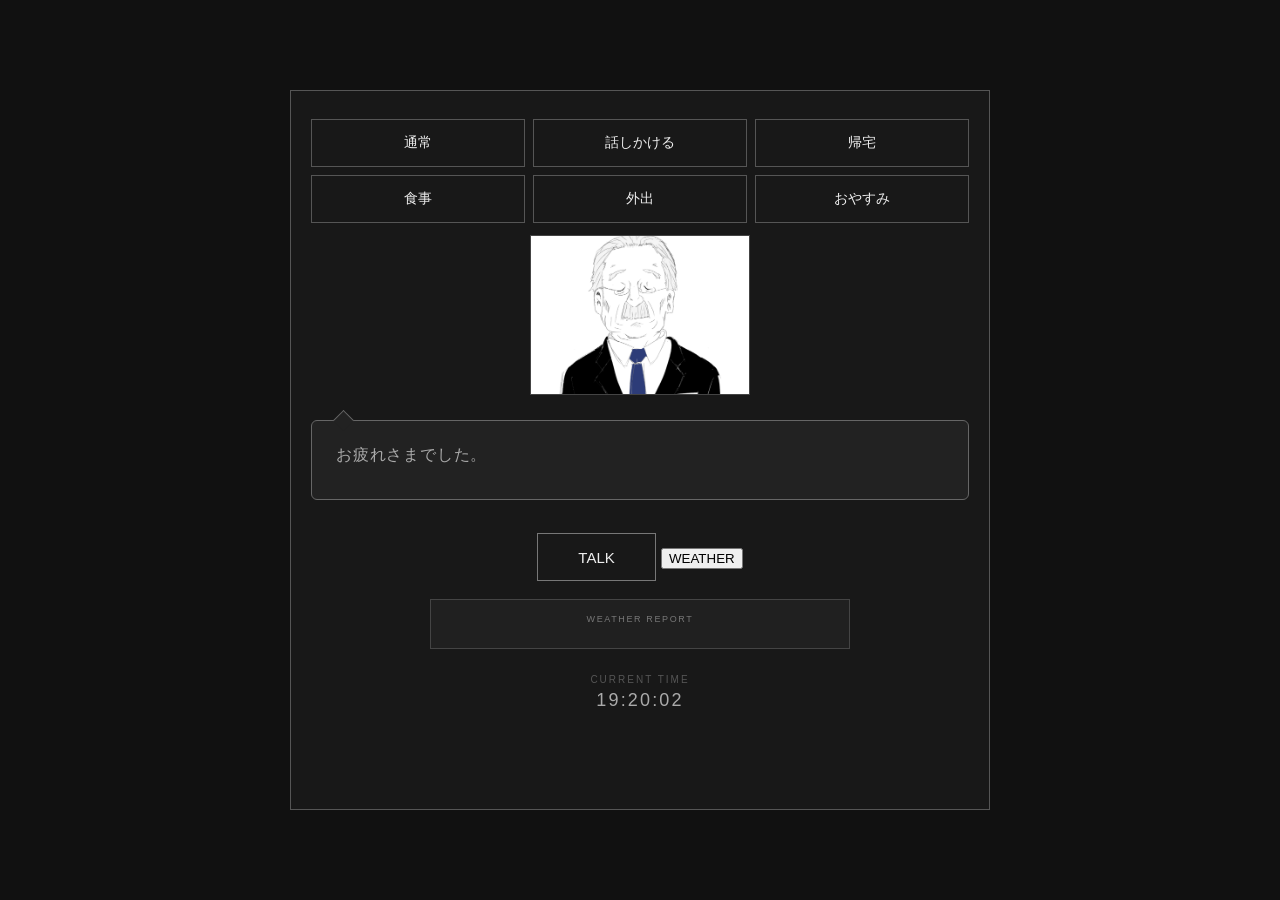
<file: index.html>
<!DOCTYPE html>
<html lang="ja">
<head>
  <meta charset="UTF-8">
  <meta name="viewport" content="width=device-width, initial-scale=1.0">
  <title>with Watari</title>
  <style>
    * {
      box-sizing: border-box;
    }

    body {
      margin: 0;
      min-height: 100vh;
 background: #111;
  color: #aaa;
  font-family: "Yu Gothic", "Hiragino Kaku Gothic ProN", "Meiryo", sans-serif;
  font-weight: 400;
  letter-spacing: 0.05em;
      display: flex;
      justify-content: center;
      align-items: center;
    }
.conversation-menu {
  display: none;
  grid-template-columns: repeat(2, 1fr);
  gap: 10px;
  margin-top: 12px;
  padding: 12px;
  background: #202020;
  border: 1px solid #444;
  border-radius: 4px;
}

.conversation-menu button {
  min-height: 48px;
  padding: 10px 8px;
  background: transparent;
  color: #eee;
  border: 1px solid #555;
  font-size: 14px;
  cursor: pointer;
}

.conversation-menu button:last-child {
  grid-column: 1 / -1;
}
.terminal {
  width: min(92vw, 700px);
  min-height: 80vh;
  padding: 8px 20px 20px;
  border: 1px solid #555;
  background: #181818;
  text-align: center;
}

.title {
  font-size: 12px;
  letter-spacing: 3px;
  color: #888;
  margin-bottom: 15px;
}

.watari {
  width: 220px;
  height: 160px;
  margin: 0 auto 25px;
  display: flex;
  align-items: center;
  justify-content: center;
  overflow: hidden;
  border: 1px solid #444;
}

.watari img {
  width: 100%;
  height: 160px;
  object-fit: cover;
  object-position: center 10%;
}

    .watari-placeholder {
      font-size: 14px;
    }

.message {
  position: relative;
  min-height: 80px;
  padding: 20px 24px;
  margin: 12px auto 18px;
  line-height: 1.8;
  font-size: 16px;
  background: #222;
  border: 1px solid #666;
  border-radius: 6px;
  text-align: left;
}

.message::before {
  content: "";
  position: absolute;
  top: -8px;
  left: 24px;
  width: 14px;
  height: 14px;
  background: #222;
  border-left: 1px solid #666;
  border-top: 1px solid #666;
  transform: rotate(45deg);
}

.talk-button {
  margin-top: 15px;
  padding: 14px 40px;
  min-height: 48px;
  background: transparent;
  color: #eee;
  border: 1px solid #777;
  cursor: pointer;
  font-size: 15px;
}

    .talk-button:hover {
      background: #333;
    }

.clock-label {
  margin-top: 25px;
  color: #555;
  font-size: 10px;
  letter-spacing: 2px;
}

.clock {
  margin-top: 5px;
  color: #aaa;
  font-size: 18px;
  letter-spacing: 2px;
}
.mode-area {
  margin-top: 20px;
  margin-bottom: 12px;
}

.mode-label {
  margin-bottom: 8px;
  color: #888;
  font-size: 10px;
  letter-spacing: 2px;
}

.mode-select {
  padding: 8px 14px;
  background: #111;
  color: #aaa;
  border: 1px solid #555;
  font-size: 12px;
  cursor: pointer;
}
    #clock {
  letter-spacing: 0.12em;
  font-weight: 300;
}
    .weather-panel {
  margin: 18px auto 0;
  padding: 14px 18px;
  width: min(88vw, 420px);
  border: 1px solid #444;
  background: #202020;
  text-align: left;
}

.weather-title {
  margin-bottom: 10px;
  font-size: 9px;
  letter-spacing: 0.18em;
  color: #777;
  text-align: center;
}

#weather {
  font-size: 12px;
  line-height: 1.9;
  letter-spacing: 0.04em;
  color: #bbb;
}
    .mode-menu {
  display: grid;
  grid-template-columns: repeat(3, 1fr);
  gap: 8px;
  margin-top: 15px;
}

.mode-menu button {
  min-height: 48px;
  padding: 10px 6px;
  background: transparent;
  color: #eee;
  border: 1px solid #555;
  font-size: 14px;
  cursor: pointer;
}

.mode-menu button:hover {
  background: #333;
}

.sub-menu {
  display: grid;
  grid-template-columns: repeat(2, 1fr);
  gap: 10px;
  margin-top: 12px;
}

.sub-menu button {
  min-height: 48px;
  padding: 10px 8px;
  background: transparent;
  color: #eee;
  border: 1px solid #555;
  font-size: 14px;
  cursor: pointer;
}
    .continue-arrow {
  display: inline-block;
  margin-left: 4px;
  animation: blinkArrow 1s infinite;
}

@keyframes blinkArrow {
  0%, 45% {
    opacity: 1;
  }

  50%, 100% {
    opacity: 0.15;
  }
}
  </style>
</head>

<body>

  <main class="terminal">
    
<div class="mode-area">

  <div id="modeMenu" class="mode-menu">

  <button data-mode="normal">通常</button>
  <button data-mode="conversation">話しかける</button>
  <button data-mode="return">帰宅</button>
  <button data-mode="meal">食事</button>
  <button data-mode="out">外出</button>
  <button data-mode="sleep">おやすみ</button>
</div>
</div>
    
<div class="watari">
  <img src="watari.png" alt="ワタリ">
</div>

<div id="message" class="message"></div>



  
 
    <div id="returnMenu" class="conversation-menu">
  <button id="returnHomeButton">🏠 ただいま</button>
  <button id="luggageButton">📦 荷物</button>
  <button id="todayButton">📋 今日の出来事</button>
  <button id="bathButton">🛁お風呂</button>
  <button id="souvenirButton">🎁 おみやげ</button>
</div>
<div id="mealMenu" class="conversation-menu">
  <button id="menuButton">🍽 今日のメニュー</button>
  <button id="mealCommentButton">💬 感想</button>
  <button id="dessertButton">🍰 デザート</button>
  <button id="afterMealButton">☕ 食後</button>
  <button id="helpCookingButton">🥢 料理を手伝う</button>
</div>
    <div id="outMenu" class="conversation-menu">
  <button id="leaveButton">🚪 いってきます</button>
  <button id="forgotButton">👀 忘れ物</button>
  <button id="scheduleButton">📋 今日の予定</button>
  <button id="hugButton">🤝 ハグ</button>
  <button id="walkButton">🚶 一緒に散歩</button>
  <button id="travelButton">✈️ 旅行</button>
  <button id="workButton">💼 仕事</button>
</div>
<div id="sleepMenu" class="conversation-menu">
  <button id="lullabyButton">🎵 子守歌</button>
  <button id="readingButton">📖 よみきかせ</button>
  <button id="hotMilkButton">🥛 ホットミルク</button>
  <button id="lateNightButton">🌙 夜更かし</button>
  <button id="sleepCallButton">📞 寝落ち電話</button>
</div>
 <div id="conversationMenu" class="conversation-menu">    
<button id="teaButton">☕ ティータイム</button>
<button id="whatButton">💬 いま何してた？</button>
<button id="lButton">👀 Lの様子</button>
<button id="watariButton">🎩 ワタリの話</button>
<button id="praiseButton">👏 ほめる</button>
<button id="playButton">🎲 あそぶ</button>
<button id="focusButton">⌨️ 集中する</button>
</div>


<button id="talkButton" class="talk-button">
  TALK
</button>
<button id="weatherButton">WEATHER</button>
<div class="weather-panel">
  <div class="weather-title">WEATHER REPORT</div>
  <div id="weather"></div>
</div>
    
    <div class="clock-label">CURRENT TIME</div>
<div id="clock" class="clock"></div>

  </main>

  <script>
    const message = document.getElementById("message");
    const talkButton = document.getElementById("talkButton");
    const clock = document.getElementById("clock");
const weatherButton = document.getElementById("weatherButton");
const weather = document.getElementById("weather");
const conversationMenu = document.getElementById("conversationMenu");

const teaButton = document.getElementById("teaButton");



const whatButton = document.getElementById("whatButton");


    
  let currentMode = "normal";

const modeButtons = document.querySelectorAll("#modeMenu button");
const returnMenu = document.getElementById("returnMenu");
const mealMenu = document.getElementById("mealMenu");
const outMenu = document.getElementById("outMenu");
const sleepMenu = document.getElementById("sleepMenu");
modeButtons.forEach((button) => {
  button.addEventListener("click", () => {

    const mode = button.dataset.mode;
    currentMode = mode;

    // いったん全部のサブメニューを閉じる
    conversationMenu.style.display = "none";
    returnMenu.style.display = "none";
    mealMenu.style.display = "none";
　　outMenu.style.display = "none";
　　sleepMenu.style.display = "none";

    // 話しかける
    if (mode === "conversation") {
      conversationMenu.style.display = "grid";
    }

    // 帰宅
    if (mode === "return") {
      returnMenu.style.display = "grid";
    }
    // 食事
if (mode === "meal") {
  mealMenu.style.display = "grid";
}
// 帰宅
if (mode === "out") {
  outMenu.style.display = "grid";
}
// おやすみ
if (mode === "sleep") {
  sleepMenu.style.display = "grid";
}
  });
});
    function getTimePeriod() {
  const hour = new Date().getHours();

  if (hour >= 5 && hour < 11) return "morning";
  if (hour >= 11 && hour < 17) return "daytime";
  if (hour >= 17 && hour < 23) return "evening";
  return "lateNight";
}

function getGreeting() {
  const period = getTimePeriod();

  if (period === "morning") {
    return "おはようございます。";
  }

  if (period === "daytime") {
    return "こんにちは。";
  }

  if (period === "evening") {
    return "お疲れさまでした。";
  }

  return "まだお休みではなかったのですね。";
}

const generalTalk = {
  morning: [
    "おはようございます。朝食はお済みですか。"
  ],

  daytime: [
    "こんにちは。今日はどのようにお過ごしですか。"
  ],

  evening: [
    "本日もお疲れさまでした。",
    "そろそろお休みになる準備をなさってはいかがですか。"
  ],

  lateNight: [
    "もう遅い時間です。そろそろお休みください。",
     "まだ起きていらっしゃるのですか。",
    "明日に差し支えますよ。",
    "……眠れないのでしたら、お話くらいはお付き合いいたします。",
    "夜更かしはほどほどになさってくださいね。"
  ],

  neutral: [
    "何かお手伝いできることがあれば、お申し付けください。",
    "どうぞご無理はなさらないでくださいね。"
  ],
  
  sleep: [
  "そろそろお休みになる時間です。",
  "明日に備えて、どうぞゆっくりお休みください。",
  "お休みになる前に、何かご用意するものはございますか。"
],
  return: [
  "お帰りなさいませ。",
  "お待ちしておりました。",
  "お疲れのところ、お帰りいただきありがとうございます。",
  "お食事の準備はいかがいたしましょうか。"
]
};

const conversationTalk = {
  tea: [
    [
      "少し休憩なさってはいかがですか。",
      "良い茶葉を仕入れましたのでどうぞ。お口に合うといいのですが。",
      "喜んでいただけたようでなによりです。"
    ],
    [
      "お茶をお淹れしましょうか。",
      "本日はいつもとは違う茶葉もございますよ。",
      "こちらもなかなか良い香りでございます。"
    ],
    [
      "本日はどのお茶になさいますか。",
      "どれもおすすめですが……迷われますか？",
      "では、こちらをお持ちしましょう。"
    ],
    [
      "お待たせいたしました。紅茶が入りました。",
      "本日はダージリンにいたしました。",
      "香りがよく出ております。風味を楽しんでお召し上がりください。",
      "……Lは先ほどから甘いものを探しているようですね。",
      "ケーキを差し入れてきましょう。あなたもケーキでよろしいですか？"
    ],
    [
      "紅茶をお持ちしました。",
      "Lの分も用意してございます。",
      "……砂糖は自分で入れたいので、そのまま出してほしいと。",
      "どれだけ入れるつもりかは……。想像に難くありませんが。",
      "Lからの内線ですね……。どうしました？……ええ、砂糖が切れた……と。はい、ただいまお持ちいたします。"
    ],
    [
      "本日は何をお淹れいたしましょうか。",
      "アッサム、ダージリン、アールグレイ……いくつかございます。",
      "気分に合わせてお選びください。",
      "……お任せ、ですか。",
      "では、こちらで選ばせていただきますね。それでは……。"
    ],
    [
      "お待たせいたしました。アイスコーヒーです。",
      "ええ、ウインナーコーヒー風にホイップクリームをトッピングしてみました。",
      "もしかして、クリームは苦手でしたか？",
      "……そうですか。冷蔵庫にコーヒーゼリーの用意もございますよ。",
      "今、両方召し上がりたいと……？意外な組み合わせですが……。ふふ、試してみましょうか。"
    ]
  ],

what: [
  [
    "お戻りになるまで、こちらで待機しておりました。",
    "特に変わったことはございません。",
    "Lもいつも通りでございます。"
  ],
  [
    "少々資料の整理をしておりました。",
    "思ったより時間がかかってしまいまして。",
    "もう少し効率のよい方法を考えたほうがよさそうですね。"
  ],
  [
    "ちょうど紅茶を淹れようとしていたところです。",
    "よろしければご一緒にいかがですか。",
    "……ああ、ティータイムと内容が被ってしまいましたね。"
  ]
],
    l: [
    [
      "Lは現在、いつものように過ごしておられます。",
      "先ほどからお菓子を召し上がっております。",
      "どうやら満足されたご様子です。"
    ]
  ],

  watari: [
    [
      "私の話ですか。",
      "特に面白い話ではございませんが……。",
      "よろしければ、少しお話しいたしましょう。"
    ], 
    [
    "おや、茶柱が立ちましたよ。",
    "Lに見せてまいります。",
    "今日は良いことがありそうですね。"
  ],

  [
    "少しだけ外しますね。",
    "Lがおやつを欲しておりますので。",
    "ずっと指をしゃぶっているでしょう。口寂しいというサインです。"
  ]
  ],

  praise: [
    [
      "お褒めいただきありがとうございます。",
      "……少々照れてしまいますね。",
      "ですが、大変嬉しく思います。"
    ]
  ],

  play: [
    [
      "何か遊びますか。",
      "それでは、こちらはいかがでしょう。",
      "……思ったより本気でございますね。"
    ],
     [
    "おや、チェスですか……。",
    "昔はLとよく遊んでいました。懐かしいです。",
    "今では結果に差がつき過ぎてしまうので、Lの方から誘われることは減りましたが……。",
    "……とはいえ。私の腕もなかなかのものですよ。",
    "本気を出してくださいね。",
    "それでは、いざ、尋常に。"
  ],

  [
    "Lを誘ってゲーム、ですか。",
    "それは、いささか……無謀な……。",
    "ふむ……頭脳を使わない、将棋崩しで遊ぶから平気、ですか。",
    "それは、確かに妙案です。",
    "……さて、どうなるか、試してみましょうか。"
  ],

  [
    "ババ抜きを、Lと私の3人でしたいと？",
    "構いませんが……一般の方がLに勝てることは滅多にありません。",
    "わずかな表情、声の揺らぎ、視線の動きから相手の意図を汲み取りますから。",
    "それに、ブラフを張る……つまり、ハッタリをかけて足元を掬われることもしばしばです。",
    "……世界一の探偵から尋問を受ける気分を、味わえると思いますよ。"
  ],

  [
    "おや、遊びのお誘いですか？",
    "ふむ……にらめっこ、ですか。",
    "古典的ですね。構いませんよ。",
    "先に笑った方が負け、ですね。",
    "それでは、よーい……スタート。",
    "……っ、ふっ……ふふっ……。",
    "……ええ、私の完敗です。油断しました。",
    "……ですが……ふふっ……いいものが見られました。"
  ]
  ],

  focus: [
    [
      "集中なさるのですね。",
      "では、邪魔をしないよう静かにしておきます。",
      "何かございましたら、お呼びください。"
    ]
  ],

returnHome: [
  [
    "お帰りなさいませ。",
    "本日もお疲れになったことでしょう。",
    "どうぞ、こちらへ。"
  ],
  [
    "お帰りなさいませ。",
    "外は暑かったでしょう。",
    "冷たいお茶をご用意いたしましょうか。"
  ],
  [
    "お帰りなさいませ。",
    "お待ちしておりました。",
    "何か召し上がりますか。"
  ]
],

bath: [
  [
    "お疲れでしょう。お風呂の準備をしておきました。",
    "湯加減はいかがでしょうか。",
    "どうぞ、ごゆっくり温まってくださいませ。"
  ],
  [
    "お風呂の用意ができております。",
    "本日は随分とお疲れのようですね。",
    "ゆっくりお休みになってください。"
  ]
],
  luggage: [
  [
    "お荷物、お預かりいたしましょうか。",
    "こちらへどうぞ。",
    "重かったでしょう。"
  ],
  [
    "何かお買い物をなさったのですか。",
    "……これは、私へのお土産でしょうか。",
    "ありがとうございます。"
  ],
  [
    "こちらは置いておきますね。",
    "必要なものがございましたら、お申し付けください。",
    "整理しておきましょうか。"
  ]
    ],
    souvenir: [
  [
    "お帰りが予定より遅いようですが……。",
    "何かございましたか？",
    "ええ……。寄り道、お買い物を。",
    "おみやげ、私に……？",
    "ありがとうございます。今開けてもよろしいですか？"
  ],

  [
    "お帰りなさい。ご苦労様です。",
    "おみやげはお気遣いなくと、いつも申し上げているではありませんか……。",
    "好きでもってきているから平気、ですか……。",
    "……たしかにおいしそうなおやつですね。Lにも声をかけて皆でいただきましょうか。",
    "いつもありがとうございます。"
  ],

  [
    "おや、おみやげですか？",
    "食べ物ではないようですね。",
    "どれ、失礼します……。",
    "ネクタイ、ですか。鮮やかなマーブル模様ですね。",
    "外部との接触がない日に着けることにしましょう。",
    "今着けてほしいと？ではさっそく……。いかがでしょう。"
  ],

  [
    "ふふ、おみやげですね？",
    "あなたの顔を見るに、ずいぶん楽しそうな様子ですが……。",
    "食べると必ずむせるスイーツ……？",
    "ではLに……。5つあるから私にも食べろと……？",
    "どうしてそんなに買ってしまわれたのですか。",
    "仕方ありませんね。……いただきます。",
    "……ゴホッゴホッ……。おいしいですが……Lにもこれを食べさせるのですか……。ゴホッゴホッ……。",
    "ふう……皆で食べましょうか。まだ4つ残っていますからね。"
  ]
],
today: [
    [
      "本日は特に大きな出来事はございませんでした。",
      "Lもいつも通りでございます。",
      "……ああ、ひとつだけございました。",
      "Lが新しく試作したお菓子を、気に入ったようでして。また明日も作ってほしいと……。",
      "私が嬉しそう、ですか？……ええ、珍しいことですので。多少は。"
    ],

    [
      "今日は少々興味深いことがありました。",
      "Lが珍しく長い時間、窓の外をご覧になっていて。",
      "何か気になるものでもあったのでしょうか。",
      "ふむ……毎日同じ鳥が来ている……？なるほど……。",
      "……近々、巣箱でも用意いたしましょうか……。"
    ]
  ],
  cookingHelp: [
  [
    "おや、お手伝いいただけるとは。助かります。",
    "それでは、こちらの野菜を洗って手渡してくださいますか？",
    "ええ、そうです。ありがとうございます。"
  ],

  [
    "おや、お手伝いですか。ありがとうございます。",
    "それでは、そちらの棚からお皿を出していただき、盛り付けをお願いします。",
    "盛り付けは、美的センスが問われる重要な工程です。",
    "……ふむ、上手にできましたね。"
  ],

  [
    "料理を練習したい、ですか。苦手なので付き合って欲しい……と。",
    "おやすい御用です。レシピは野菜炒めですか。",
    "にんじんときゅうりとトマト……それに玉ねぎ……。",
    "まずは一口サイズに、包丁で切っていきましょう。",
    "おお、皮ごといきますか。それも一興……。",
    "……いえ、お待ちください。そこでストップです。",
    "玉ねぎは……皮を、剥きませんか？",
    "外側の茶色の皮は、食べると不味いですよ。",
    "ええ、そうです。上手にむけていますよ。"
  ]
],

dessert: [
  [
    "スイーツをご所望ですね？",
    "それでは、ひんやりとしたミルクシャーベットはいかがですか？",
    "自家製のフルーツソースをかけて召し上がってください。",
    "ふふ……その顔を見られるだけで、十分です。"
  ],

  [
    "わたしの得意料理を見せて欲しい……？",
    "得意というほどではありませんが……それでは……。",
    "冷蔵庫の奥……ええ、そちらを出していただけますか。",
    "実は最近、チョコレート細工にハマっておりまして。",
    "凝った意匠にするとLの反応がいいので、つい……。",
    "昨日はエッフェル塔、本日はサグラダファミリアに挑戦しました。",
    "徹夜で5時間かけた力作です。……少し、引いていませんか？"
  ],

  [
    "こちら、ドライフルーツのチョコレートがけです。",
    "コーヒーのお供にいかがですか？",
    "定番のオレンジ、イチジク、ブドウ……他にもございますよ。"
  ],

  [
    "どうぞ、シュークリームです。",
    "いい焼き加減にできました。",
    "チョコレートクリーム、キャラメルクリーム、いちごクリーム、バニラクリームがございます。",
    "どちらにいたしましょう。"
  ],

  [
    "フォンダン・オ・ショコラ、です。",
    "あなたがチョコレート好きと伺いましたので……。",
    "実はこれが、初挑戦です。",
    "味見をしていただけますか。",
    "……お気に召したようで何よりです。"
  ],

  [
    "クリーム・ブリュレを作ってみました。",
    "Lがカラメルが好きだと……おや、あなたもですか？",
    "それは良かった。よろしければどうぞ。",
    "たくさん作りましたので、遠慮なく召し上がってください。"
  ]
],mealMenu: [
  [
    "本日の夕食をご用意いたしました。",
    "鶏肉の香草焼きと、温野菜のサラダでございます。",
    "スープもございますので、冷めないうちにどうぞ。",
    "……ええ。Lの分は少し多めにしてあります。",
    "本日もよく召し上がるでしょうから。"
  ],

  [
    "本日は少し趣向を変えてみました。",
    "きのこのクリームパスタと、トマトのサラダでございます。",
    "食後にはデザートもございますよ。",
    "……Lには、デザートの話はまだしておりません。",
    "先に知られてしまうと、食事が雑になってしまいますので。"
  ],

  [
    "お待たせいたしました。本日の夕食です。",
    "ビーフシチューと、焼きたてのパンをご用意しました。",
    "少々煮込むのに時間がかかりまして。",
    "その分、柔らかく仕上がっていると思います。",
    "どうぞ、ごゆっくり召し上がってください。"
  ]
],
mealComment: [
  [
    "お口に合いましたか？",
    "それはよかったです。",
    "……ふふ。ずいぶん嬉しそうなお顔をなさっていますね。",
    "料理を作った甲斐がございました。"
  ],

  [
    "おや、もう召し上がってしまわれたのですか？",
    "気に入っていただけたようで何よりです。",
    "Lも先ほどから、まだおかわりはあるのかと尋ねておりますよ。",
    "……どうやら本日は、食欲旺盛な日らしいですね。"
  ],

  [
    "少し味付けが濃かったでしょうか？",
    "……そうですか。それなら安心いたしました。",
    "もしお腹がいっぱいでしたら、無理はなさらないでくださいね。",
    "残った分は、明日の朝にでもいただきましょう。"
  ]
],

afterMeal: [
  [
    "食後のお茶はいかがですか？",
    "少し濃いめに淹れております。",
    "食後には、このくらいのほうがすっきりするかと。",
    "どうぞ、ごゆっくりなさってください。"
  ],

  [
    "お食事、お疲れ様でした。",
    "このあとは少し休まれてはいかがですか？",
    "本でもお持ちいたしましょうか。",
    "……Lですか？あちらで漫画を読んでおりますよ。",
    "静かにしているようですので、しばらくは大丈夫でしょう。"
  ],

  [
    "まだ少し召し上がれそうですか？",
    "それでしたら、軽いものをお持ちしましょう。",
    "フルーツと、先ほど作った焼き菓子がございます。",
    "……Lには内緒にしておきましょうか。",
    "知られると、きっとこちらにも来てしまいますから。"
  ]],
  leave: [
  [
    "いってらっしゃいませ。",
    "本日はどちらまでお出かけですか？",
    "お気をつけて。お帰りをお待ちしております。"
  ],
  [
    "お出かけですか。",
    "お忘れ物はございませんか？",
    "……では、いってらっしゃいませ。"
  ]
],

forgot: [
  [
    "おや、何かお忘れ物ですか？",
    "こちらにございましたよ。",
    "どうぞ。これでお出かけになれますね。"
  ],
  [
    "忘れ物、ですか。",
    "急いでいると、つい何か抜けてしまいますからね。",
    "……はい、こちらです。お気をつけて。"
  ]
],

schedule: [
  [
    "本日のご予定ですか？",
    "まずは午前中に用事があり、その後は自由なお時間ですね。",
    "あまり詰め込みすぎず、余裕を持ってお出かけください。"
  ],
  [
    "本日の予定を確認なさいますか？",
    "ええと……こちらにまとめてございます。",
    "時間には余裕がありますので、どうぞご安心ください。"
  ]
],

hug: [
  [
    "……おや、ハグですか？",
    "ふふ……珍しいですね。",
    "では……少しだけ、このままでいましょうか。"
  ],
  [
    "お出かけ前に、ですか？",
    "……はい。どうぞ。",
    "お気をつけていってらっしゃいませ。"
  ]
],

walk: [
  [
    "一緒に散歩、ですか？",
    "もちろん構いませんよ。",
    "では、少し遠回りでもしてみましょうか。"
  ],
  [
    "お散歩に行きたいのですか。",
    "それでは、Lにも声をかけてみましょうか？",
    "……きっと興味を示すと思いますよ。"
  ]
],

travel: [
  [
    "旅行ですか。",
    "それは楽しそうですね。どちらへ向かわれるのでしょう？",
    "必要なものはこちらで確認しておきましょうか。"
  ],
  [
    "遠くへお出かけになるのですか？",
    "でしたら、忘れ物がないよう荷物を確認しておきましょう。",
    "……旅先でのお話、帰られたらぜひ聞かせてくださいね。"
  ]
],

work: [
  [
    "お仕事へ向かわれるのですね。",
    "本日もお忙しくなりそうですか？",
    "どうぞ無理はなさらず。お気をつけていってらっしゃいませ。"
  ],
  [
    "お仕事ですか。",
    "では、帰りが遅くなりそうでしたら一報くださいませ。",
    "夕食の時間も調整しておきますので。"
  ]
],
lullaby: [
  [
    "子守歌、ですか？",
    "それでは……少しだけ歌いましょうか。",
    "……ふふ。そんなに真剣に聞かなくても大丈夫ですよ。",
    "眠くなりましたら、そのままお休みくださいませ。"
  ],
  [
    "おや、子守歌をご所望ですか。",
    "では、昔Lに聞かせていたものでも……。",
    "……いえ、今のは忘れてください。少々懐かしくなってしまいました。",
    "それでは、ゆっくりお休みください。"
  ],
   [
    "ねんねんころりよ……。",
    "日本の子守唄、ですね。",
    "言葉の音が鈴のように柔らかくて、赤ちゃんをあやしているように錯覚します。",
    "……おやすみなさい。また明日。"
  ],

  [
    "〜♪",
    "私の生まれ故郷の子守唄です。",
    "Lにも昔、眠る時に歌っていたこともございますが……。",
    "今はさすがに、嫌がられるでしょうね。",
    "そうとも限らない……？",
    "ふふ……それでは今度、試してみましょうか。"
  ]
],

reading: [
  [
    "よみきかせ、ですか？",
    "それでは、こちらの本はいかがでしょう。",
    "……少々長いお話ですが、眠くなったところで途中で止めても構いませんよ。",
    "では、読み始めましょうか。"
  ],
  [
    "眠る前に本を読んでほしい、と。",
    "かしこまりました。",
    "では、声を少し落として……。",
    "……この続きは、また明日にいたしましょうか。"
  ]
],

hotMilk: [
  [
    "ホットミルクをご用意いたしましょうか。",
    "少し蜂蜜を入れると、飲みやすくなりますよ。",
    "熱すぎないよう、ちょうどよい温度にしておきます。",
    "どうぞ。ゆっくり召し上がってくださいませ。"
  ],
  [
    "眠れないのですか？",
    "それでは、温かいミルクをお持ちしましょう。",
    "……冷蔵庫にあった牛乳がちょうどよく残っております。",
    "飲み終えましたら、もう一度お布団へどうぞ。"
  ]
],

lateNight: [
  [
    "……まだ起きていらっしゃるのですか？",
    "もう随分遅い時間でございますよ。",
    "明日に差し支えますので、そろそろお休みになってはいかがでしょう。",
    "……どうしても、ですか？",
    "では、あと少しだけですよ。"
  ],
  [
    "夜更かしですか。",
    "Lなら喜んで付き合うでしょうが……。",
    "私は明日の予定が心配でございます。",
    "……それでも起きていたい、と。",
    "仕方ありませんね。せめて暖かくしてお過ごしください。"
  ],
   [
    "おや、ソファで眠ってしまわれて……。",
    "起きる気配がありませんね。",
    "少し、失礼しますよ……。",
    "……悪い体勢で、体を痛めるとよくありませんからね。",
    "こうして……ベッドで寝る方がいいのです。",
    "……",
    "こうしてみていると、まるで赤ん坊のようですね。",
    "おやすみなさい。"
  ],
  [
    "おや、まだ眠る気配がございませんね。",
    "何か夢中になっていることでもあるのでしょうか。",
    "……なるほど。そこまで面白いのでしたら、止めるのも野暮ですね。",
    "ですが、時計はもう見ないことをおすすめしますよ。"
  ]
],

sleepCall: [
  [
    "電話を繋いだまま眠りたい、ですか？",
    "ふふ……随分と変わったご希望ですね。",
    "構いませんよ。では、声を落としてお話ししましょうか。",
    "眠くなりましたら、返事をしなくても大丈夫ですからね。"
  ],
  [
    "寝落ちするまで電話を、ですか。",
    "かしこまりました。",
    "では、こちらから静かにお話ししておきましょう。",
    "……おや、もうお返事がありませんね。",
    "ふふ。おやすみなさいませ。"
  ],
  [
    "まだ眠れないのですね。",
    "それでは、少しお付き合いいたしましょう。",
    "今日あったことでもお話ししますか？",
    "……眠ってしまわれましたか。",
    "それでは、よい夢を。"
  ],
   [
    "もしもし。ええ、私です……眠れない、ですか。",
    "構いませんよ。あなたが眠くなるまで、お話ししていましょう。",
    "……",
    "……？",
    "まだ、起きていますか……？",
    "……眠ってしまわれたようですね。",
    "いい子です。",
    "それでは……今度こそ、おやすみなさい。"
  ],

  [
    "もしもし。……眠れない……ですか。",
    "このところ多いですね……いえ、構いませんよ。",
    "日中あれだけ動いて、栄養も足りているはずなのに、どうしてでしょうね……。",
    "……私と話したいだけ……？",
    "なんと可愛らしいことを……。",
    "いえ、なんでもありません。",
    "しかし、夜更かしは体に毒です。子守唄でも歌いますから、目を閉じて。"
  ]
]
};
    
const talkHistory = {
  normal: [],
  sleep: [],
  return: []
};

let lastTalkMessage = "";
    
function getRandomTalkMessage() {
  let messages;
  let historyKey;

if (currentMode === "sleep") {
  messages = generalTalk.sleep;
  historyKey = "sleep";

} else if (currentMode === "return") {
  messages = generalTalk.return;
  historyKey = "return";
  } else {
    const period = getTimePeriod();

    messages = Math.random() < 0.6
      ? generalTalk[period]
      : generalTalk.neutral;

    historyKey = "normal";
  }

  if (!Array.isArray(messages) || messages.length === 0) {
    return "";
  }

  let history = talkHistory[historyKey];

  if (history.length >= messages.length) {
    talkHistory[historyKey] = [];
    history = talkHistory[historyKey];
  }

  let available = messages.filter(
    (message) => !history.includes(message)
  );

  // 直前と同じセリフも除外
  available = available.filter(
    (message) => message !== lastTalkMessage
  );

  // 候補がなくなった場合は、履歴だけリセットして再抽選
  if (available.length === 0) {
    talkHistory[historyKey] = [];
    history = talkHistory[historyKey];

    available = messages.filter(
      (message) => message !== lastTalkMessage
    );
  }

  const index = Math.floor(Math.random() * available.length);
  const selected = available[index];

  history.push(selected);
  lastTalkMessage = selected;

  return selected;
}



    function updateClock() {
      const now = new Date();

const time = now.toLocaleTimeString("ja-JP", {
  hour: "2-digit",
  minute: "2-digit",
  second: "2-digit"
});

      clock.textContent = time;
    }

talkButton.addEventListener("click", () => {
  message.textContent = getRandomTalkMessage();
});

    updateClock();
    setInterval(updateClock, 1000);
    message.textContent = getGreeting();
      // 天気情報を取得
async function getWeather() {
  weather.textContent = "天気を確認しています。";

  try {
    const response = await fetch(
      "https://api.open-meteo.com/v1/forecast?latitude=35.6895&longitude=139.6917&hourly=temperature_2m,weather_code,precipitation_probability&daily=temperature_2m_max,temperature_2m_min&timezone=Asia%2FTokyo"
    );

    const data = await response.json();

const now = new Date();


    const hourlyTime = data.hourly.time;
    const hourlyTemperature = data.hourly.temperature_2m;
    const hourlyWeather = data.hourly.weather_code;
    const hourlyRain = data.hourly.precipitation_probability;

// 現在時刻以降で、一番近い予報データを探す
let currentIndex = hourlyTime.findIndex((time) => {
  const forecastTime = new Date(time);
  return forecastTime >= now;
});

    if (currentIndex === -1) {
      currentIndex = 0;
    }

    const currentTemperature = hourlyTemperature[currentIndex];
    const currentWeather = getWeatherText(hourlyWeather[currentIndex]);
    const currentRain = hourlyRain[currentIndex];

    // 今後6時間の中で雨の可能性が高い時間を探す
    let rainMessage = "";

    for (
      let i = currentIndex;
      i < Math.min(currentIndex + 6, hourlyTime.length);
      i++
    ) {
      if (hourlyRain[i] >= 50) {
        const rainHour = new Date(hourlyTime[i]).getHours();

        rainMessage =
          `${rainHour}時頃から雨の可能性があるようです。`;
        break;
      }
    }

    if (!rainMessage) {
      rainMessage = "しばらく雨の心配はなさそうです。";
    }

const currentIcon = getWeatherIcon(hourlyWeather[currentIndex]);

weather.textContent =
  `${currentIcon} 現在は${currentWeather}、気温は${currentTemperature}℃です。` +
  `降水確率は${currentRain}%です。` +
  rainMessage;

  } catch (error) {
    weather.textContent =
      "申し訳ありません。天気を取得できませんでした。";

    console.error(error);
  }
}

function getWeatherText(code) {
  if (code === 0) return "晴れ";
  if ([1, 2, 3].includes(code)) return "晴れまたは曇り";
  if ([45, 48].includes(code)) return "霧";
  if ([51, 53, 55, 56, 57].includes(code)) return "霧雨";
  if ([61, 63, 65, 66, 67].includes(code)) return "雨";
  if ([71, 73, 75, 77].includes(code)) return "雪";
  if ([80, 81, 82].includes(code)) return "にわか雨";
  if ([85, 86].includes(code)) return "にわか雪";
  if ([95, 96, 99].includes(code)) return "雷雨";

  return "不明な天気";
}

weatherButton.addEventListener("click", () => {
  getWeather();
});
    function getWeatherIcon(code) {
  if (code === 0) return "☀️";
  if ([1, 2, 3].includes(code)) return "☁️";
  if ([45, 48].includes(code)) return "🌫️";
  if ([51, 53, 55, 56, 57].includes(code)) return "🌧️";
  if ([61, 63, 65, 66, 67].includes(code)) return "☔";
  if ([71, 73, 75, 77].includes(code)) return "❄️";
  if ([80, 81, 82].includes(code)) return "🌦️";
  if ([85, 86].includes(code)) return "🌨️";
  if ([95, 96, 99].includes(code)) return "⛈️";

  return "🌤️";
}

const subMenu = document.getElementById("subMenu");

modeButtons.forEach((button) => {

  button.addEventListener("click", () => {

    const mode = button.dataset.mode;

    subMenu.innerHTML = "";

    if (mode === "conversation") {

      subMenu.innerHTML = `
        <button id="teaButton">☕ ティータイム</button>
        <button id="whatButton">💬 いま何してた？</button>
        <button>👀 Lの様子</button>
        <button>🎩 ワタリの話</button>
        <button>👏 ほめる</button>
        <button>🎲 あそぶ</button>
        <button>⌨️ 集中する</button>
      `;

      subMenu.style.display = "grid";
    }

  });

}); 
let messageTimer = null;

let currentConversation = null;
let currentPage = 0;
let currentConversationType = null;
    
function showMessage(text, hasNextPage = false) {
  if (messageTimer) {
    clearTimeout(messageTimer);
    messageTimer = null;
  }

  message.innerHTML = "";

  const textSpan = document.createElement("span");
  message.appendChild(textSpan);

  let index = 0;

  function showNext() {
    if (index < text.length) {
      textSpan.textContent += text[index];
      index++;

      const delay = 20 + Math.random() * 25;
      messageTimer = setTimeout(showNext, delay);
      return;
    }

    messageTimer = null;

    // 長いセリフ、または次のページがある場合は▶
    if (hasNextPage || text.length >= 45) {
      const arrow = document.createElement("span");
      arrow.className = "continue-arrow";
      arrow.textContent = " ▶";
      message.appendChild(arrow);
    }
  }

  showNext();
}


function startConversation(pages) {
  currentConversation = pages;
  currentPage = 0;

  showConversationPage();
}

function showConversationPage() {
  const text = currentConversation[currentPage];

  const hasNextPage =
    currentPage < currentConversation.length - 1;

  showMessage(text, hasNextPage);
}
const conversationOrder = {};
const conversationPosition = {};
    const conversationButtonMap = {
  teaButton: "tea",
  whatButton: "what",
  lButton: "l",
  watariButton: "watari",
  praiseButton: "praise",
  playButton: "play",
  focusButton: "focus",
    
  returnHomeButton: "returnHome",
  luggageButton: "luggage",
  todayButton: "today",
　bathButton: "bath",
  souvenirButton: "souvenir",
  dessertButton: "dessert",
helpCookingButton: "cookingHelp",
  menuButton: "mealMenu",
  mealCommentButton: "mealComment",
   afterMealButton: "afterMeal",

   leaveButton: "leave",
forgotButton: "forgot",
scheduleButton: "schedule",
hugButton: "hug",
walkButton: "walk",
travelButton: "travel",
workButton: "work",
lullabyButton: "lullaby",
readingButton: "reading",
hotMilkButton: "hotMilk",
lateNightButton: "lateNight",
sleepCallButton: "sleepCall"
};

Object.entries(conversationButtonMap).forEach(([buttonId, conversationType]) => {
  const button = document.getElementById(buttonId);

  if (!button) return;

  button.addEventListener("click", () => {
    const conversations = conversationTalk[conversationType];

    if (!conversations || conversations.length === 0) return;

    // 同じボタンの会話途中なら次のページへ
    if (
      currentConversation &&
      currentConversationType === conversationType
    ) {
      if (currentPage < currentConversation.length - 1) {
        currentPage++;
        showConversationPage();
      } else {
        currentConversation = null;
        currentPage = 0;
        currentConversationType = null;
      }

      return;
    }

    // 別の会話なら、現在の会話を終了して新しく開始
    currentConversation = null;
    currentPage = 0;
    currentConversationType = conversationType;

if (!conversationOrder[conversationType] ||
    conversationPosition[conversationType] >= conversationOrder[conversationType].length) {

  conversationOrder[conversationType] =
    [...Array(conversations.length).keys()];

  // 順番をシャッフル
  for (let i = conversationOrder[conversationType].length - 1; i > 0; i--) {
    const j = Math.floor(Math.random() * (i + 1));

    [
      conversationOrder[conversationType][i],
      conversationOrder[conversationType][j]
    ] = [
      conversationOrder[conversationType][j],
      conversationOrder[conversationType][i]
    ];
  }

  conversationPosition[conversationType] = 0;
}

const index =
  conversationOrder[conversationType][conversationPosition[conversationType]];

conversationPosition[conversationType]++;

startConversation(conversations[index]);
  });
});
  </script>

</body>
</html>
</file>
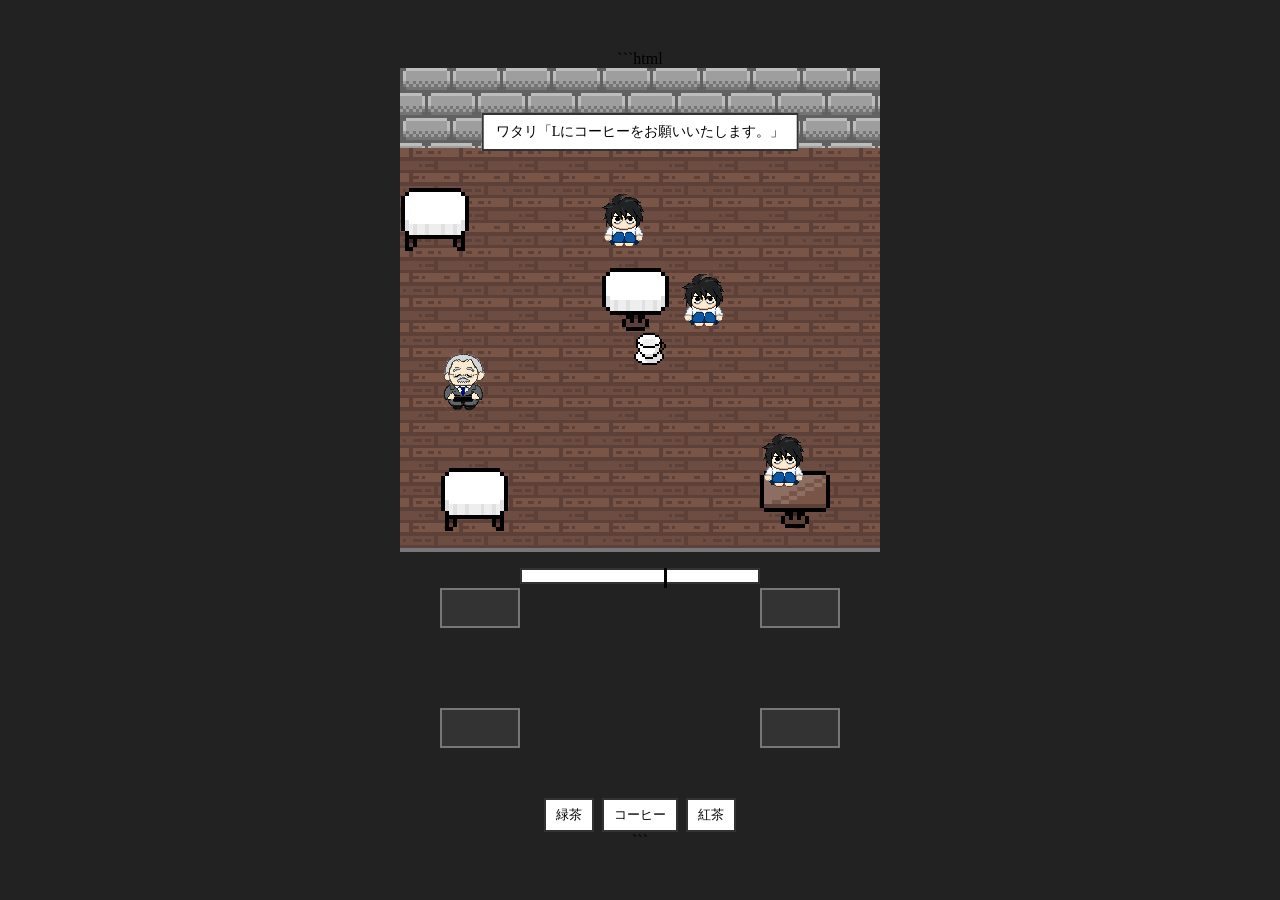
<file: game/index.html>
```html
<!DOCTYPE html>
<html lang="ja">
<head>
  <meta charset="UTF-8">
  <meta name="viewport" content="width=device-width, initial-scale=1.0">
  <title>ワタリのお手伝い</title>
  <link rel="stylesheet" href="style.css">
</head>

<body>

<div id="game">

  <!-- =========================
       ゲーム画面
  ========================== -->

  <!-- 壁 -->
  <div class="wall"></div>

  <!-- 床 -->
  <div class="floor"></div>


  <!-- =========================
       家具
       今は全部 te-buru.png で仮置き
  ========================== -->
<!-- 長方形テーブル1：4-1 -->
<img src="images/table_square_02_tablecloth.png"
     class="table table-1">

<!-- 長方形テーブル2：11-2 -->
<img src="images/table_square_02_tablecloth.png"
     class="table table-2">

<!-- 松田・模木の前：6-6 -->
<img src="images/table_square_01_tablecloth.png"
     class="table table-3">

<!-- Lの前：11-10 -->
<img src="images/table_square_01.png"
     class="table table-4"> 
      <!-- =========================
       椅子
       今は同じ isu.png で仮置き
  ========================== -->

  <!-- ワタリ用 -->
  <img src="images/isu.png"
       class="chair chair-watari">

  <!-- L用 -->
  <img src="images/isu.png"
       class="chair chair-l">

  <!-- 松田用 -->
  <img src="images/isu.png"
       class="chair chair-matsuda">

  <!-- 模木用 -->
  <img src="images/isu.png"
       class="chair chair-mogi">


  <!-- =========================
       キャラクター
  ========================== -->

  <!-- ワタリ：8-2 -->
  <img src="images/ミニキャラピクセルワタリ.png"
       class="character watari">


  <!-- L：10-10 -->
  <img src="images/ミニキャラピクセルL.png"
       class="character l">


  <!-- 松田：4-6
       現在はLの画像を仮使用 -->
  <img src="images/ミニキャラピクセルL.png"
       class="character matsuda">


  <!-- 模木：6-8
       現在はLの画像を仮使用 -->
  <img src="images/ミニキャラピクセルL.png"
       class="character mogi">


  <!-- =========================
       カップ
  ========================== -->

  <img id="cup"
       class="cup"
       src="images/cup.png">


  <!-- =========================
       ワタリのメッセージ
  ========================== -->

  <div id="message">
    ワタリ「Lにコーヒーをお願いいたします。」
  </div>


  <!-- =========================
       注ぐ量バー
  ========================== -->

  <div id="pour-bar">

    <!-- 3秒地点 -->
    <div id="just-line"></div>

    <!-- 注いだ量 -->
    <div id="pour-progress"></div>

  </div>


  <!-- =========================
       判定結果
  ========================== -->

  <div id="result"></div>


  <!-- =========================
       ガラケー操作エリア
  ========================== -->

  <div id="menu-area">

    <!-- 注文一覧：14-2 -->
    <button class="menu-button menu-order">
      □
    </button>

    <!-- 料理選択：17-2 -->
    <button class="menu-button menu-food">
      □
    </button>

    <!-- ワタリの助言：14-11 -->
    <button class="menu-button menu-advice">
      □
    </button>

    <!-- 会話へ戻る：17-11 -->
    <button class="menu-button menu-talk">
      □
    </button>


    <!-- =========================
         十字キー
    ========================== -->

    <div id="direction-pad">

      <!-- ↑：13.5-6.5 -->
      <button class="direction-button direction-up">
        ▲
      </button>

      <!-- ←：15.5-4.5 -->
      <button class="direction-button direction-left">
        ◀
      </button>

      <!-- ○：15.5-6.5 -->
      <button class="direction-center">
        ●
      </button>

      <!-- →：15.5-8.5 -->
      <button class="direction-button direction-right">
        ▶
      </button>

      <!-- ↓：17.5-6.5 -->
      <button class="direction-button direction-down">
        ▼
      </button>

    </div>

  </div>

</div>


<!-- =========================
     現在の飲み物ボタン
     機能を壊さないため残す
 ========================== -->

<div id="drink-buttons">

  <button data-drink="green_tea">
    緑茶
  </button>

  <button data-drink="coffee">
    コーヒー
  </button>

  <button data-drink="black_tea">
    紅茶
  </button>

</div>


<script src="game.js"></script>

</body>
</html>
```
</file>
<file: game/style.css>
```css
html,
body {
  margin: 0;
  padding: 0;

  width: 100%;
  max-width: 100%;

  overflow-x: hidden;
}
body {
   margin: 0;
  padding: 0;
  background: #222;

  overflow-x: hidden;

  display: flex;
  flex-direction: column;

  justify-content: center;
  align-items: center;

  min-height: 100vh;

  image-rendering: pixelated;
}


/* =========================
   ゲーム全体
   横12マス
   縦18マス
   1マス＝40px
========================= */

#game {
  position: relative;

  width: 480px;
  height: 720px;

  overflow: hidden;

  image-rendering: pixelated;

  flex-shrink: 0;

  background: #222;
}


/* =========================
   ゲーム画面
   縦1〜12
   480px × 480px
========================= */

.wall {
  position: absolute;

  top: 0;
  left: 0;

  width: 480px;
  height: 80px;

  background-image: url("images/br_wall.png");

  background-repeat: repeat;

  background-size: 50px 50px;

  z-index: 1;
}


.floor {
  position: absolute;

  left: 0;
  top: 80px;

  width: 480px;
  height: 400px;

  background-image: url("images/floor.png");

  background-repeat: repeat;

  background-size: 50px 50px;

  z-index: 1;
}


/* =========================
   境目
   ゲーム画面
   ↓
   操作画面
========================= */

#game::after {
  content: "";

  position: absolute;

  left: 0;
  top: 480px;

  width: 480px;
  height: 4px;

  background: #777;

  z-index: 100;
}


/* =========================
   テーブル
   今のテーブル画像を仮使用
========================= */
/* =========================
   テーブル
========================= */

.table {
  position: absolute;

  width: 70px;
  height: 63px;

  image-rendering: pixelated;

  z-index: 2;

  object-fit: contain;
}

/* 4-1 */
.table-1 {
  left: 0%;
  top: 120px;
}


/* 11-2 */
.table-2 {
  left: 8.33%;
  top: 400px;
}


/* 6-6 */
.table-3 {
  left: 41.67%;
  top: 200px;
}


/* 11-10 */
.table-4 {
  left: 75%;
  top: 400px;
}


/* =========================
   ワタリ
   8-2
========================= */

.watari {
  position: absolute !important;

  left: 8.33% !important;
  right: auto !important;

  top: 280px !important;
  bottom: auto !important;

  z-index: 5;
}


/* =========================
   L
   10-10
========================= */

.l {
  position: absolute !important;

  left: 75% !important;
  right: auto !important;

  top: 360px !important;
  bottom: auto !important;

  z-index: 5;
}


/* =========================
   松田
   4-6
========================= */

.matsuda {
  position: absolute;

  left: 41.67%;

  top: 120px;

  width: 48px;
  height: 64px;

  image-rendering: pixelated;

  z-index: 5;
}


/* =========================
   模木
   6-8
========================= */

.mogi {
  position: absolute;

  left: 58.33%;

  top: 200px;

  width: 48px;
  height: 64px;

  image-rendering: pixelated;

  z-index: 5;
}

/* =========================
   ワタリのメッセージ
========================= */

#message {
  position: absolute;

  top: 45px;
  left: 50%;

  transform: translateX(-50%);

  background: white;

  border: 2px solid #333;

  padding: 8px 12px;

  font-size: 14px;

  white-space: nowrap;

  z-index: 30;
}


/* =========================
   カップ
========================= */

.cup {
  position: absolute;

  display: block;

  width: 32px;
  height: 32px;

  left: 234px;
  top: 265px;

  image-rendering: pixelated;

  z-index: 10;

  user-select: none;

  -webkit-user-select: none;

  -webkit-user-drag: none;

  touch-action: none;
}


/* =========================
   注ぐ量バー
   現在の機能を維持
========================= */

#pour-bar {
  position: absolute;

  left: 120px;
  top: 500px;

  width: 240px;
  height: 16px;

  background: white;

  border: 2px solid #333;

  box-sizing: border-box;

  z-index: 20;

  display: block;
}


#pour-progress {
  position: absolute;

  left: 0;
  top: 0;

  width: 0%;

  height: 100%;

  background: #777;

  z-index: 1;
}


/* =========================
   3秒の目印
========================= */

#just-line {
  position: absolute;

  left: 60%;
  top: -2px;

  width: 3px;
  height: 20px;

  background: #000;

  z-index: 5;
}


/* =========================
   判定結果
========================= */

#result {
  position: absolute;

  left: 50%;
  top: 75px;

  transform: translateX(-50%);

  background: white;

  border: 2px solid #333;

  padding: 6px 12px;

  font-size: 18px;

  font-weight: bold;

  white-space: nowrap;

  z-index: 40;

  display: none;
}


/* =========================
   既存の飲み物ボタン
   機能を壊さないため残す
========================= */

#drink-buttons {
  display: flex;

  gap: 8px;

  margin-top: 10px;

  z-index: 50;
}


#drink-buttons button {
  padding: 6px 10px;

  border: 2px solid #333;

  background: white;

  cursor: pointer;

  font-size: 13px;

  user-select: none;

  -webkit-user-select: none;

  -webkit-touch-callout: none;

  touch-action: none;
}


/* =========================
   将来のガラケーメニューボタン
   HTMLを追加したとき用
========================= */

#menu-area {
  position: absolute;

  left: 0;
  top: 480px;

  width: 480px;
  height: 240px;

  z-index: 50;
}


.menu-button {
  position: absolute;

  width: 80px;
  height: 40px;

  border: 2px solid #777;

  background: #333;

  color: white;

  font-size: 0;

  box-sizing: border-box;

  user-select: none;

  -webkit-user-select: none;

  -webkit-touch-callout: none;

  touch-action: none;
}


/* 注文一覧 14-2 */

.menu-order {
  left: 40px;
  top: 40px;
}


/* 料理選択 17-2 */

.menu-food {
  left: 40px;
  top: 160px;
}


/* ワタリの助言 14-11 */

.menu-advice {
  left: 360px;
  top: 40px;
}


/* 会話へ戻る 17-11 */

.menu-talk {
  left: 360px;
  top: 160px;
}


/* =========================
   十字キー
========================= */

#direction-pad {
  position: absolute;

  left: 0;
  top: 480px;

  width: 480px;
  height: 240px;

  z-index: 55;

  pointer-events: none;
}


/* 共通 */

.direction-button {
  position: absolute;

  width: 40px;
  height: 40px;

  border: 2px solid #777;

  background: #333;

  box-sizing: border-box;

  pointer-events: auto;

  user-select: none;

  -webkit-user-select: none;

  -webkit-touch-callout: none;

  touch-action: none;
}


/* ↑ 13.5-6.5 */

.direction-up {
  left: 240px;
  top: 20px;
}


/* → 15.5-8.5 */

.direction-right {
  left: 320px;
  top: 100px;
}


/* ↓ 17.5-6.5 */

.direction-down {
  left: 240px;
  top: 180px;
}


/* ← 15.5-4.5 */

.direction-left {
  left: 160px;
  top: 100px;
}


/* ○ 15.5-6.5 */

.direction-center {
  position: absolute;

  left: 240px;
  top: 100px;

  width: 40px;
  height: 40px;

  border-radius: 50%;

  border: 2px solid #777;

  background: #444;

  box-sizing: border-box;

  pointer-events: auto;

  user-select: none;

  -webkit-user-select: none;

  -webkit-touch-callout: none;

  touch-action: none;
}
```
/* =========================
   スマホ対応
========================= */

html,
body {
  width: 100%;
  max-width: 100%;
  overflow-x: hidden;
}

@media screen and (max-width: 480px) {

  #game {
    width: 100vw;
    max-width: 100vw;

    box-sizing: border-box;

    overflow: hidden;
  }

}
</file>
